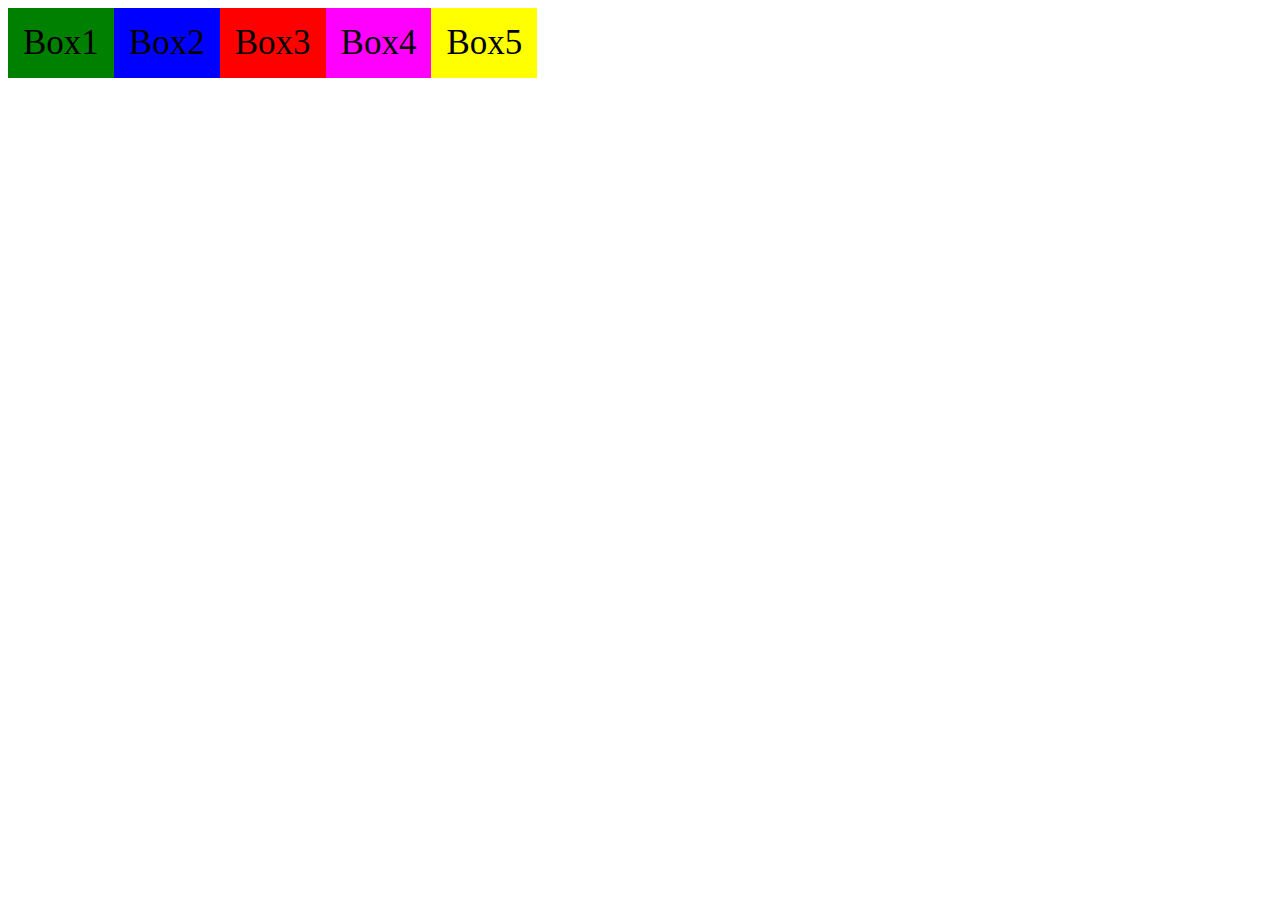
<file: 01 - Flexbox/index.html>
<!DOCTYPE html>
<html lang="en">

<head>
    <meta charset="UTF-8">
    <meta name="viewport" content="width=device-width, initial-scale=1.0">
    <link rel="stylesheet" href="style.css">
    <title>Document</title>
</head>

<body>
    <div class="container">
        <div class="box box1">Box1</div>
        <div class="box box2">Box2</div>
        <div class="box box3">Box3</div>
        <div class="box box4">Box4</div>
        <div class="box box5">Box5</div>
    </div>
</body>

</html>
</file>
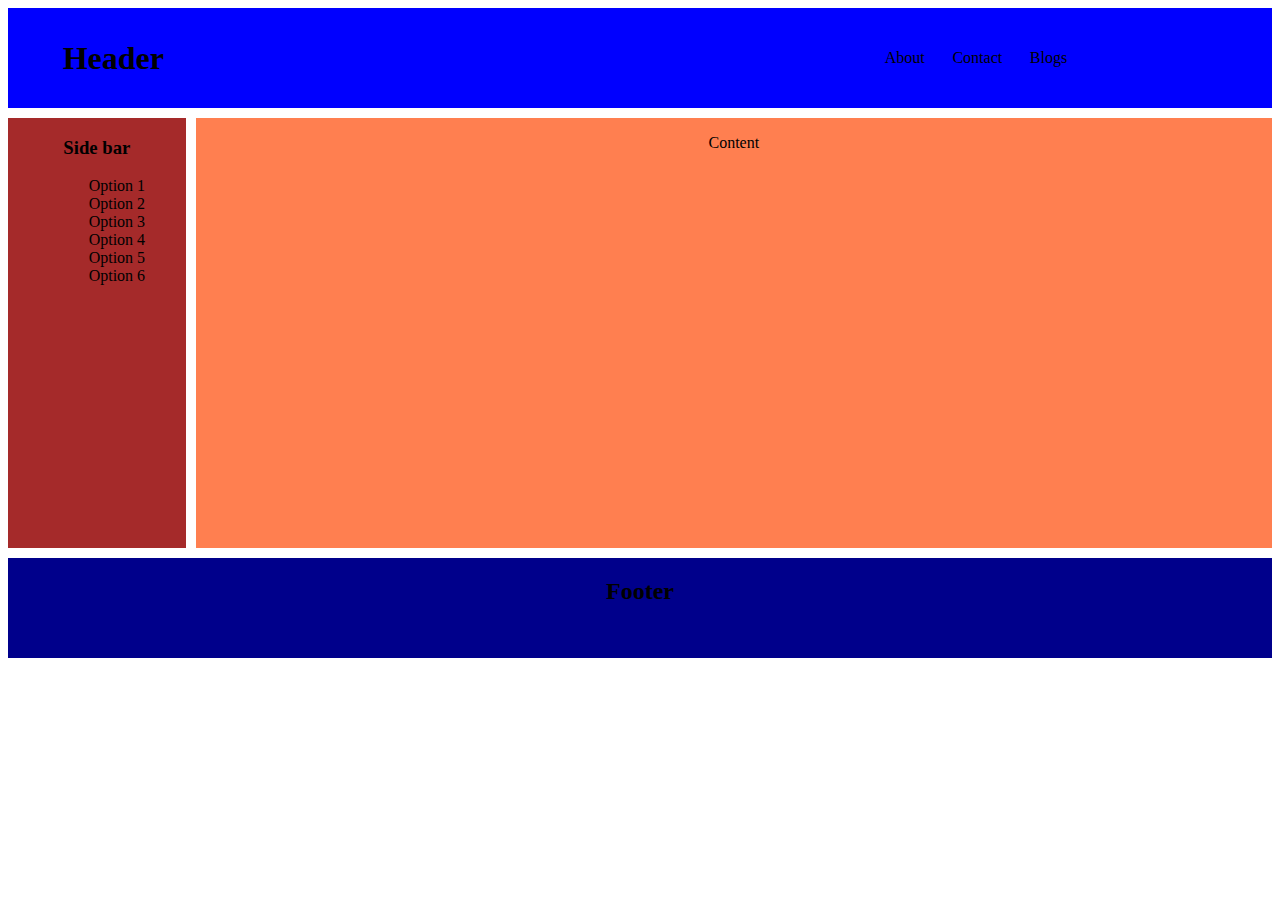
<file: 01 - Grids/index.html>
<!DOCTYPE html>
<html lang="en">
<head>
    <meta charset="UTF-8">
    <meta name="viewport" content="width=device-width, initial-scale=1.0">
    <link rel="stylesheet" href="style.css">
    <title>Document</title>
</head>
<body>
    <div class="main-content">
        <div class="header">
            <header><h1> Header</h1> </header>
            <div class="nav-links">
                <ul>
                    <li>About</li>
                    <li>Contact</li>
                    <li>Blogs</li>
                </ul>
            </div>
        </div>
        <div class="sidebar">
             <h3> Side bar</h3>
            <div class="sidebar-items">
                <ul>
                    <li>Option 1</li>
                    <li>Option 2</li>
                    <li>Option 3</li>
                    <li>Option 4</li>
                    <li>Option 5</li>
                    <li>Option 6</li>
                </ul>
            </div>
            </div>
        <div class="content"><p> Content </p></div>
        <div class="footer"> <h2>Footer</h2></div>
    </div>
</body>
</html>
</file>
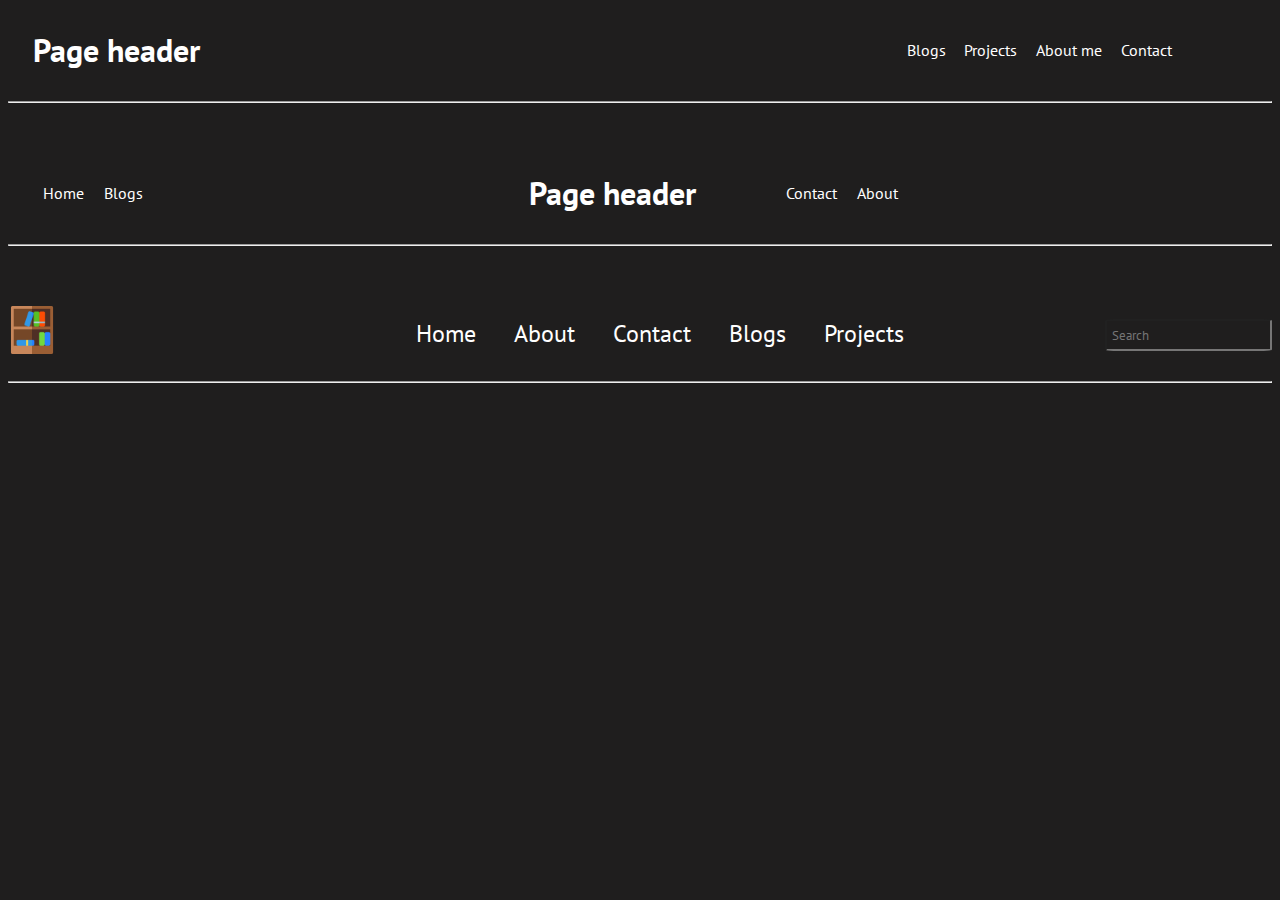
<file: 03 - Grids/index.html>
<!DOCTYPE html>
<html lang="en">

<head>
    <meta charset="UTF-8">
    <meta name="viewport" content="width=device-width, initial-scale=1.0">
    <title>Document</title>
    <link href="https://fonts.googleapis.com/css2?family=PT+Sans:wght@400;700&display=swap" rel="stylesheet">
    <link rel="stylesheet" href="style.css">
    <link rel="stylesheet" href="style1.css">
    <link rel="stylesheet" href="style3.css">
</head>

<body>

    <div class="header">
        <h1 id="title">Page header</h1>
        <div class="nav-links">
            <ul>
                <li>Blogs</li>
                <li>Projects</li>
                <li>About me</li>
                <li>Contact</li>
            </ul>
        </div>
    </div>
    <hr>
    <br><br>

    <!-- <div class="content-img">
        <img src="https://media.moddb.com/images/articles/1/146/145463/source-code_blog.jpg" alt="image here" srcset="">
    </div> -->
    <!-- <div id="main-content">
        <div id="table-contents">
            <div>Python Projects</div>
            <div>Python Projects</div>
            <div>Python Projects</div>
            <div>Python Projects</div>
            <div>Python Projects</div>
        </div>

        <div id="summary"><img src="https://media.moddb.com/images/articles/1/146/145463/source-code_blog.jpg" alt="image here" srcset=""></div>
    </div> -->

    <div class="header1">

        <div class="nav-links1-1">
            <div>Home</div>
            <div>Blogs</div>
        </div>
        <h1 id="title1">Page header</h1>
        <div class="nav-links1-2">
            <div>Contact</div>
            <div>About</div>
        </div>
    </div>
    <hr>
    <br>
    <br>
    <div class="header-the_shop">
        <span id="logo"><img src="books.png" alt="icon" srcset=""></span>
        <div class="nav-the_shop">
            <ul>
                <li>Home</li>
                <li>About</li>
                <li>Contact</li>
                <li>Blogs</li>
                <li>Projects</li>
            </ul>
        </div>
        <div class="search-the_shop">
            <input type="text" placeholder="Search">
        </div>
    </div>
    <hr>





</body>

</html>
</file>
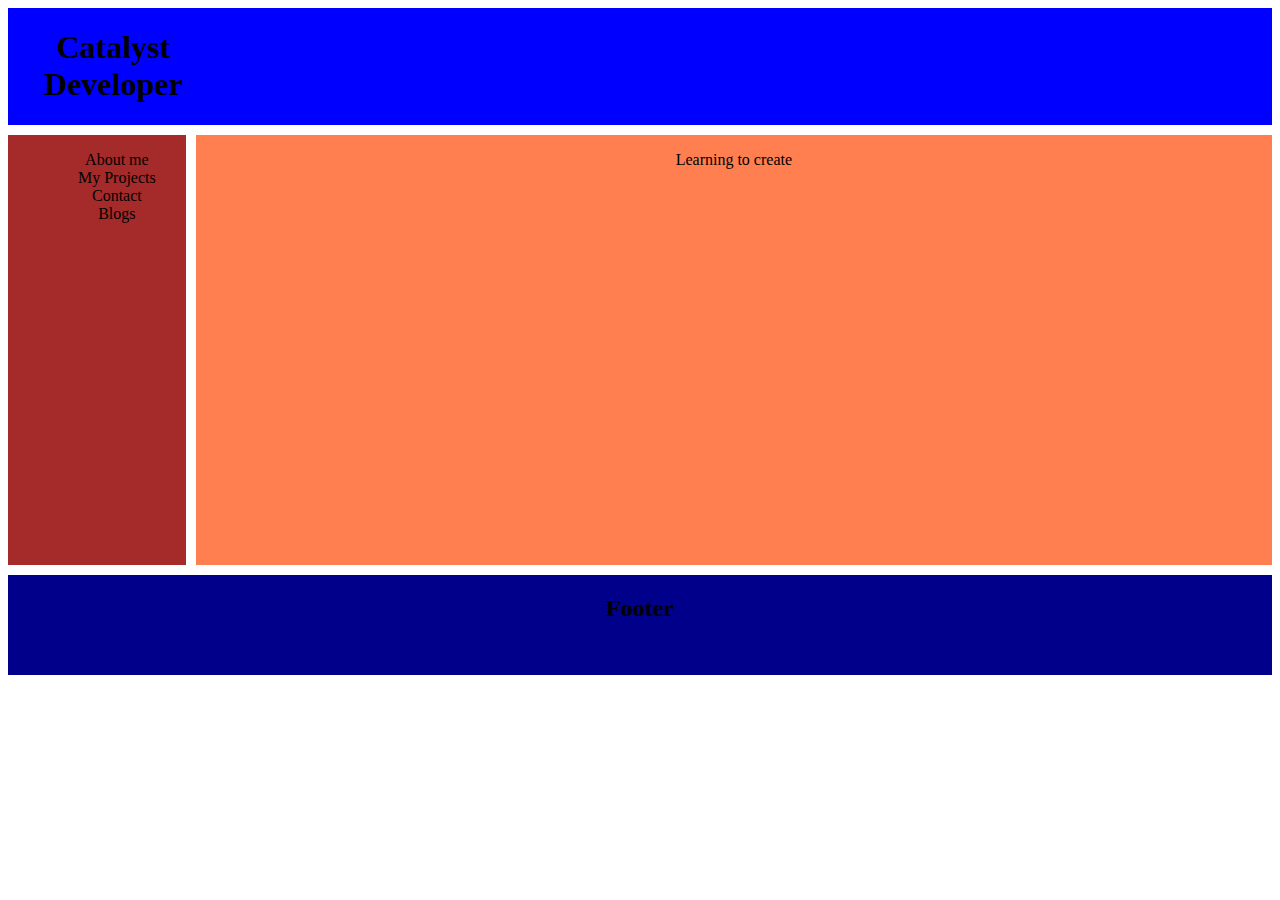
<file: 01 - Grids/index1.html>
<!DOCTYPE html>
<html lang="en">
<head>
    <meta charset="UTF-8">
    <meta name="viewport" content="width=device-width, initial-scale=1.0">
    <title>Document</title>
    <link rel="stylesheet" href="style.css">
</head>
<body>
    <div class="main-content">
        <div class="header"> <h1> Catalyst Developer </h1></div>
        <div class="sidebar"> 
            <ul>
                <li>About me</li>
                <li>My Projects</li>
                <li>Contact</li>
                <li>Blogs</li>
            </ul>

        </div>
        <div class="content"><p> Learning to create </p></div>
        <div class="footer"> <h2>Footer</h2></div>
    </div>
</body>
</html>
</file>
<file: 01 - Flexbox/style.css>
.container {
    display: flex;
}

.box1 {
    background: green;
}

.box2 {
    background: blue;
}

.box3 {
    background: red;
}

.box4 {
    background: magenta;
}

.box5 {
    background: yellow;
}

.box6 {
    background: pink;
}

.box {
    font-size: 35px;
    padding: 15px;
}
</file>
<file: 01 - Grids/style.css>
.main-content {
    display: grid;
    grid-template-columns: 0.25fr .5fr 1fr;
    grid-gap: 10px;
    grid-auto-rows: minmax(100px, auto);
}

div {
    text-align: center;
}

.header {
    background-color: blue;
    grid-column: 1/4;
    display: grid;
    grid-template-columns: 1fr 2fr 3fr;
    justify-items: stretch;
    align-items: center;
}

header {
    grid-column: 1/2;
}

.nav-links {
    grid-column: 3/4;
}

.nav-links li {
    display: inline;
    padding: 2%;
}

.sidebar {
    background-color: brown;
    grid-row: 2/6;
    display: gr;
}

.sidebar li {
    list-style-type: none;
    text-decoration: none;
}

.content {
    background-color: coral;
    grid-row: 2/6;
    grid-column: 2/4;
}

.footer {
    background-color: darkblue;
    grid-column: 1/4;
}

@media (max-width:728px) {
    .sidebar {
        display: none;
    }
    .content {
        grid-column: 1/4;
    }
    header {
        padding-left: 10%;
    }
}
</file>
<file: 03 - Grids/style.css>
* {
    background-color: rgb(31, 30, 30);
    color: white;
    font-family: 'PT Sans', sans-serif;
}

.header {
    display: grid;
    grid-template-columns: 2fr 1fr 1.5fr;
    padding-left: 2%;
    align-items: center;
}

.nav-links li {
    padding: 2%;
    display: inline;
}

#title {
    grid-column: 1/2;
}

.nav-links {
    grid-column: 3/4;
    align-items: center;
}

.content-img {
    opacity: 0.7;
    text-align: center;
    margin: auto;
}

@media (max-width:728px) {
    .nav-links {
        display: none;
    }
    #title {
        grid-column: 1/4;
    }
}

#main-content {
    display: grid;
    grid-template-columns: 0.5fr 2fr;
}

#table-contents {
    grid-column: 1/2;
}

#summary {
    background-color: blanchedalmond;
    grid-column: auto;
    grid-column: 2/3;
}

#table-contents div {
    padding: 2%;
}

.banner {
    display: grid;
    background-color: cornsilk;
    grid-template-rows: repeat(4, 1fr);
}

.name {
    grid-row: 1/3;
}

.description {
    grid-row: auto;
}
</file>
<file: 03 - Grids/style1.css>
@import url('https://fonts.googleapis.com/css2?family=Merriweather&display=swap');
.header1 {
    display: grid;
    grid-template-columns: 2fr 1fr 2fr;
    padding-left: 2%;
    align-items: center;
}

.nav-links1-1 {
    display: flex;
    text-align: right;
    ;
}

.nav-links1-1 div {
    padding: 2%;
}

.nav-links1-2 {
    display: flex;
}

.nav-links1-2 div {
    padding: 2%;
}

.banner-content {
    display: grid;
    grid-template-columns: 1fr 3fr 1fr;
    justify-items: center;
    grid-template-rows: 1fr 1fr;
}

.banner-1 {
    grid-column: 2/3;
    font-family: 'Merriweather', serif;
    font-size: xx-large;
    grid-row: 1;
}

.banner-2 {
    grid-row: 2;
    grid-column: 2/3;
}

button {
    background-color: rgb(193, 248, 250);
    color: black;
    font-family: 'Merriweather', serif;
}

@media (max-width:728px) {
    .nav-links1-1,
    .nav-links1-2 {
        display: none;
    }
    .header1 {
        grid-template-columns: 1fr;
    }
    .banner-1 {
        grid-column: 1/4;
    }
    .banner-2 {
        grid-column: 1/4;
    }
    button {
        font-size: xx-large;
    }
}
</file>
<file: 03 - Grids/style3.css>
.header-the_shop {
    display: grid;
    grid-template-columns: 1fr 3fr 1fr;
    align-items: center;
    font-size: x-large;
}

#logo img {
    width: 3rem;
    height: 3rem;
}

.nav-the_shop li {
    display: inline;
    padding: 1rem;
}

.nav-the_shop {
    justify-content: center;
    margin: auto;
}

.search-the_shop {
    margin-left: auto;
    font-size: x-large;
}

input {
    border-radius: 5%;
    padding: 0.3rem;
}

@media(max-width:728px) {
    .nav-the_shop {
        display: none;
    }
    .header-the_shop {
        grid-template-columns: 1fr 2fr;
    }
    .search-the_shop {
        grid-column: auto;
    }
}
</file>
